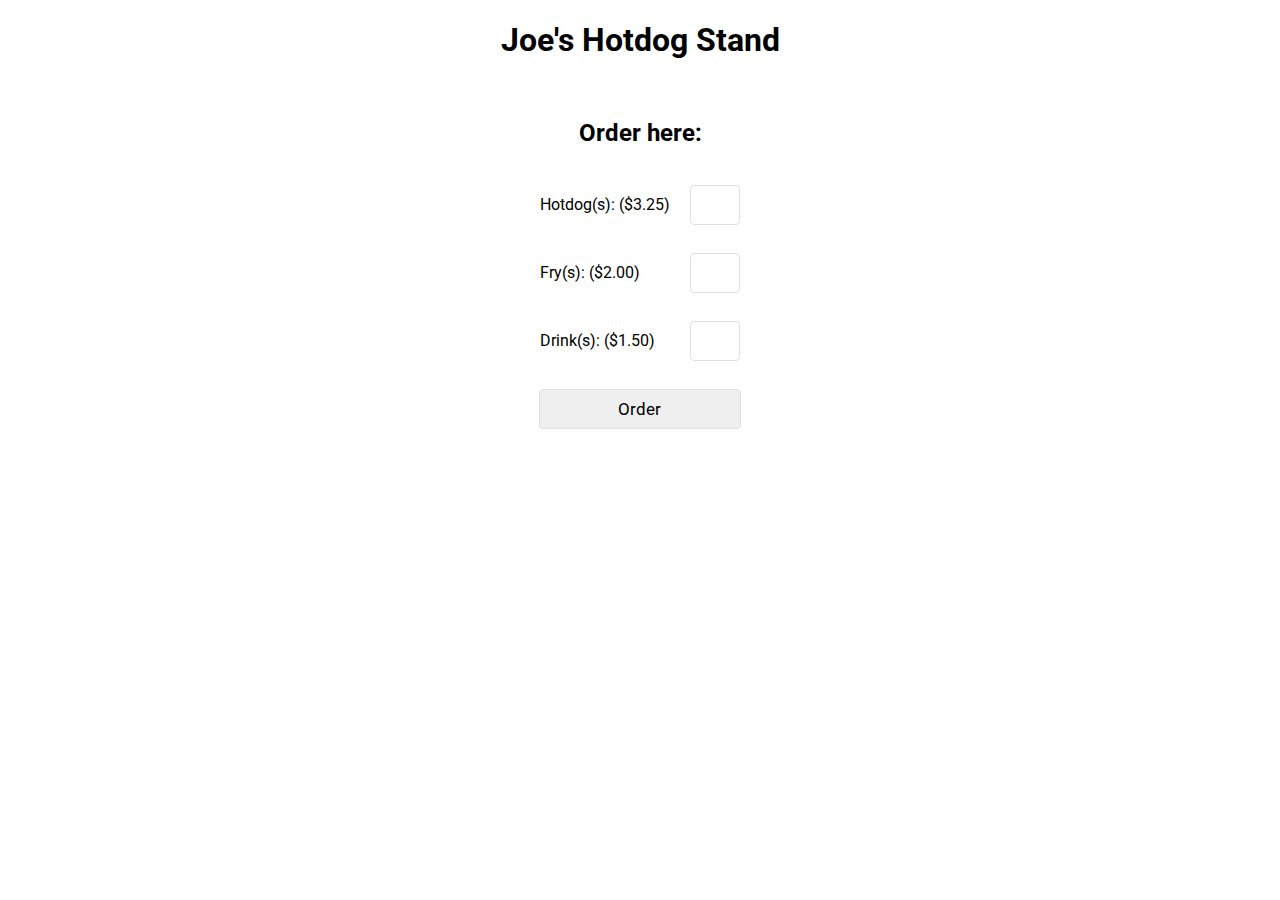
<file: index.html>
<!DOCTYPE html>
<html>
	<head>
		<title>Joe's Hotdogs</title>
		<link href="https://fonts.googleapis.com/css?family=Roboto&display=swap" rel="stylesheet">
		<link rel="stylesheet" type="text/css" href="joe.css">

	</head>


	<body>
		<h1>Joe's Hotdog Stand</h1>
	</br>
		<h2>Order here:</h2>
	</br>
		<div id="form">
		</div>
		<div class="reciept">
			<div class="info" id="F_Items"></div>
			<div class="info" id="F_subtot"></div>
			<div class="info" id="F-discount"></div>
			<div class="info" id="F_tax"></div>
			<div class="info" id="F_tot"></div>
		</div>

		
	<script type="text/javascript" src="joe.js"></script>
	</body>


</html>
</file>
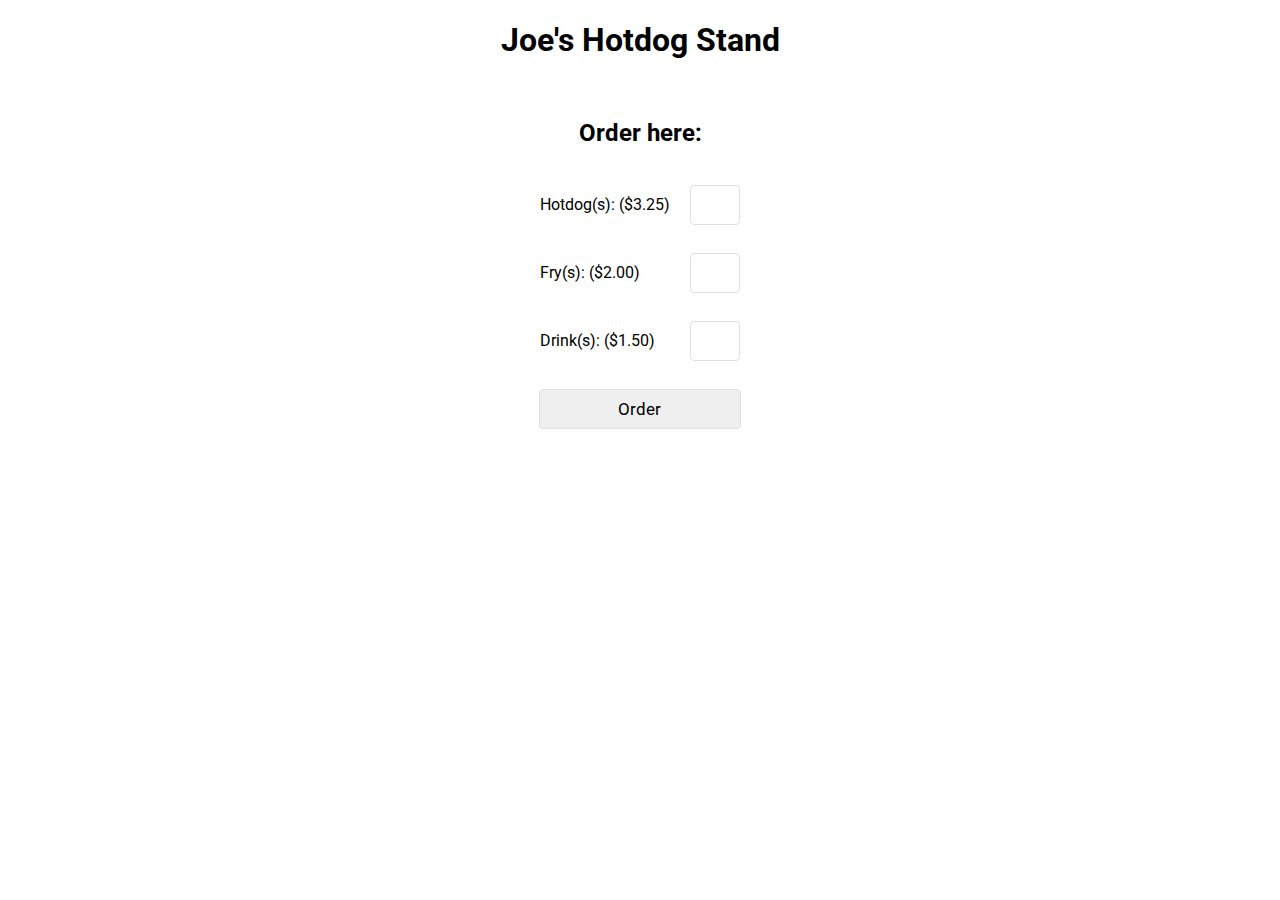
<file: joe.html>
<!DOCTYPE html>
<html>
	<head>
		<title>Joe's Hotdogs</title>
		<link href="https://fonts.googleapis.com/css?family=Roboto&display=swap" rel="stylesheet">
		<link rel="stylesheet" type="text/css" href="joe.css">

	</head>


	<body>
		<h1>Joe's Hotdog Stand</h1>
	</br>
		<h2>Order here:</h2>
	</br>
		<div id="form">
			<!-- <div class="order">
				<div class="label">
					Hotdogs ($3.25):	
				</div>
				<input type="text" class="quant" id="item1">
			</div>
			<div class="order">
				<div class="label">
					Fries ($2.00):
					
				</div>
				<input type="text" class="quant" id="item2">
			</div>
			<div class="order">
				<div class="label">
					Drinks ($1.50):

				</div>
				<input type="text" class="quant" id="item3">
			</div> -->
		
			<!-- <input type="Submit" id="Submit" value="Order" onClick="takeOrder()"> -->
		</div>
		<div class="reciept">
			<div class="info" id="F_Items"></div>
			<div class="info" id="F_Quants"></div>
			<div class="info" id="F_subtot"></div>
			<div class="info" id="F-discount"></div>
			<div class="info" id="F_tax"></div>
			<div class="info" id="F_tot"></div>
		</div>

		
	<script type="text/javascript" src="joe.js"></script>
	</body>


</html>
</file>
<file: joe.css>
h1,h2 {
	padding: 10 10 0 10;
	font-family: 'Roboto', sans-serif;
	text-align: center;
}

input {
	font-family: 'Roboto', sans-serif;
	font-size: 17px;
	display: inline-block;
	border: 1px solid #E0E0E0;
  	border-radius: 4px;
  	box-sizing: border-box;
  	height: 40px;
  	width: 50px;
}
.order {
	margin: 0 auto;
	display: inline-block;
	height: 50px;
	width: 200px;

}

.label {
	font-family: 'Roboto', sans-serif;
	float: left;
	text-align: center;
	padding-top: 10px;
}

.quant {
	float: right;
}

#form {
	margin: 0 auto;
	display: flex;
	flex-direction: column;
	justify-content: center;
	align-items: center;
	width: 40%;

}

#Submit {

	margin: 0 auto;
	font-family: 'Roboto', sans-serif;
	font-size: 17px;
	width: 40%;
}

#Submit:hover{
	background-color:  rgb(200,100,100);
}

.reciept {
	margin: 0 auto;
	display: flex;
	flex-direction: column;
	justify-content: center;
	width: 40%;

}

.info {
	font-family: 'Roboto', sans-serif;
	font-size: 17px;
	padding: 10px;
	text-align: center;

}
</file>
